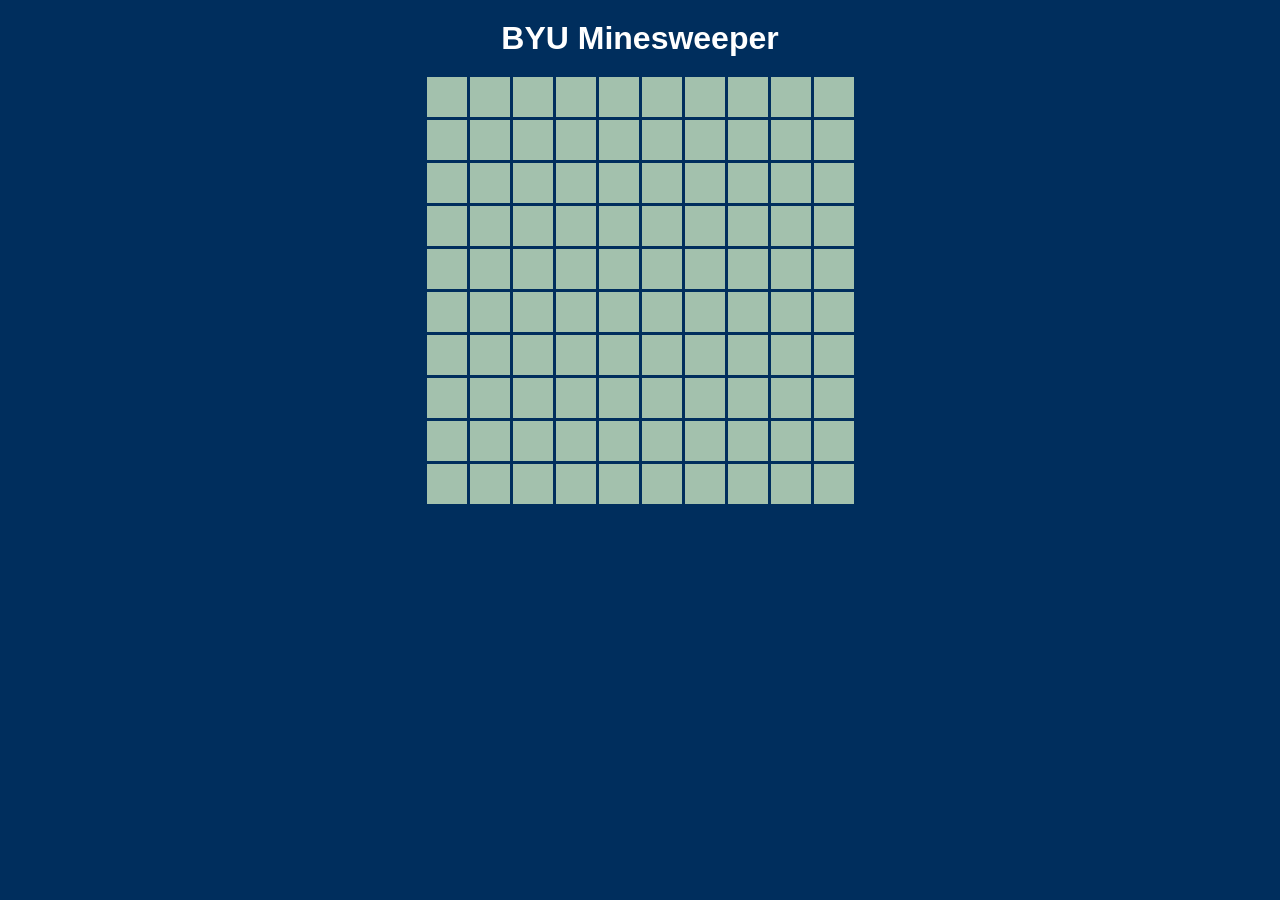
<file: ai.html>
<!DOCTYPE html>
<html lang="en">
<head>
<meta charset="UTF-8">
<meta name="viewport" content="width=device-width, initial-scale=1.0">
<title>Minesweeper</title>
<style>
  body {
    font-family: Arial, sans-serif;
    background-color: #002E5D;
    color: white;
    text-align: center;
    margin: 0;
  }
  h1 { margin: 20px 0; }
  #board {
    display: grid;
    grid-template-columns: repeat(10, 40px);
    justify-content: center;
    gap: 3px;
  }
  .cell {
    width: 40px;
    height: 40px;
    background-color: #A3C1AD;
    display: flex;
    align-items: center;
    justify-content: center;
    font-weight: bold;
    cursor: pointer;
    user-select: none;
  }
  .revealed {
    background-color: #f0f0f0;
    color: black;
    cursor: default;
  }
  .mine { background-color: red; }
  .flag { background-color: #FFD700; }

  #message {
    margin-top: 20px;
    font-size: 24px;
  }

  #retryBtn {
    display: none;
    margin-top: 15px;
    padding: 10px 20px;
    font-size: 16px;
    border: none;
    background-color: #0057B8;
    color: white;
    cursor: pointer;
    border-radius: 5px;
  }

  #retryBtn:hover {
    background-color: #003f87;
  }
</style>
</head>
<body>
<h1>BYU Minesweeper</h1>
<div id="board"></div>
<div id="message"></div>
<button id="retryBtn" onclick="init()">Retry</button>

<script>
const size = 10;
const minesCount = 30;
let board = [];
let gameOver = false;

function init() {
  const boardDiv = document.getElementById("board");
  boardDiv.innerHTML = "";
  board = [];
  gameOver = false;
  document.getElementById("message").innerText = "";
  document.getElementById("retryBtn").style.display = "none";

  for (let r = 0; r < size; r++) {
    board[r] = [];
    for (let c = 0; c < size; c++) {
      const cell = document.createElement("div");
      cell.classList.add("cell");
      cell.dataset.row = r;
      cell.dataset.col = c;

      cell.addEventListener("click", handleClick);
      cell.addEventListener("contextmenu", handleRightClick);

      boardDiv.appendChild(cell);
      board[r][c] = { mine: false, revealed: false, flagged: false, count: 0, el: cell };
    }
  }

  placeMines();
  calculateNumbers();
}

function placeMines() {
  let placed = 0;
  while (placed < minesCount) {
    let r = Math.floor(Math.random() * size);
    let c = Math.floor(Math.random() * size);
    if (!board[r][c].mine) {
      board[r][c].mine = true;
      placed++;
    }
  }
}

function calculateNumbers() {
  for (let r = 0; r < size; r++) {
    for (let c = 0; c < size; c++) {
      if (board[r][c].mine) continue;
      let count = 0;
      for (let dr = -1; dr <= 1; dr++) {
        for (let dc = -1; dc <= 1; dc++) {
          let nr = r + dr;
          let nc = c + dc;
          if (nr >= 0 && nr < size && nc >= 0 && nc < size && board[nr][nc].mine) {
            count++;
          }
        }
      }
      board[r][c].count = count;
    }
  }
}

function handleClick(e) {
  if (gameOver) return;
  const r = e.target.dataset.row;
  const c = e.target.dataset.col;
  reveal(r, c);
  checkWin();
}

function handleRightClick(e) {
  e.preventDefault();
  if (gameOver) return;
  const r = e.target.dataset.row;
  const c = e.target.dataset.col;
  let cell = board[r][c];
  if (cell.revealed) return;

  cell.flagged = !cell.flagged;
  cell.el.classList.toggle("flag");
  cell.el.innerText = cell.flagged ? "🚩" : "";
}

function reveal(r, c) {
  let cell = board[r][c];
  if (cell.revealed || cell.flagged) return;

  cell.revealed = true;
  cell.el.classList.add("revealed");

  if (cell.mine) {
    cell.el.classList.add("mine");
    cell.el.innerText = "💣";
    gameOver = true;
    revealAll();
    document.getElementById("message").innerText = "💀 Game Over!";
    document.getElementById("retryBtn").style.display = "inline-block";
    return;
  }

  if (cell.count > 0) {
    cell.el.innerText = cell.count;
  } else {
    for (let dr = -1; dr <= 1; dr++) {
      for (let dc = -1; dc <= 1; dc++) {
        let nr = r + dr;
        let nc = c + dc;
        if (nr >= 0 && nr < size && nc >= 0 && nc < size) {
          reveal(nr, nc);
        }
      }
    }
  }
}

function revealAll() {
  for (let r = 0; r < size; r++) {
    for (let c = 0; c < size; c++) {
      let cell = board[r][c];
      if (cell.mine) {
        cell.el.classList.add("mine");
        cell.el.innerText = "💣";
      }
    }
  }
}

function checkWin() {
  let safeCells = size * size - minesCount;
  let revealed = 0;

  for (let r = 0; r < size; r++) {
    for (let c = 0; c < size; c++) {
      if (board[r][c].revealed && !board[r][c].mine) revealed++;
    }
  }

  if (revealed === safeCells) {
    gameOver = true;
    document.getElementById("message").innerText = "🎉 Congratulations! You Win!";
    document.getElementById("retryBtn").style.display = "inline-block";
  }
}

init();
</script>
</body>
</html>
</file>
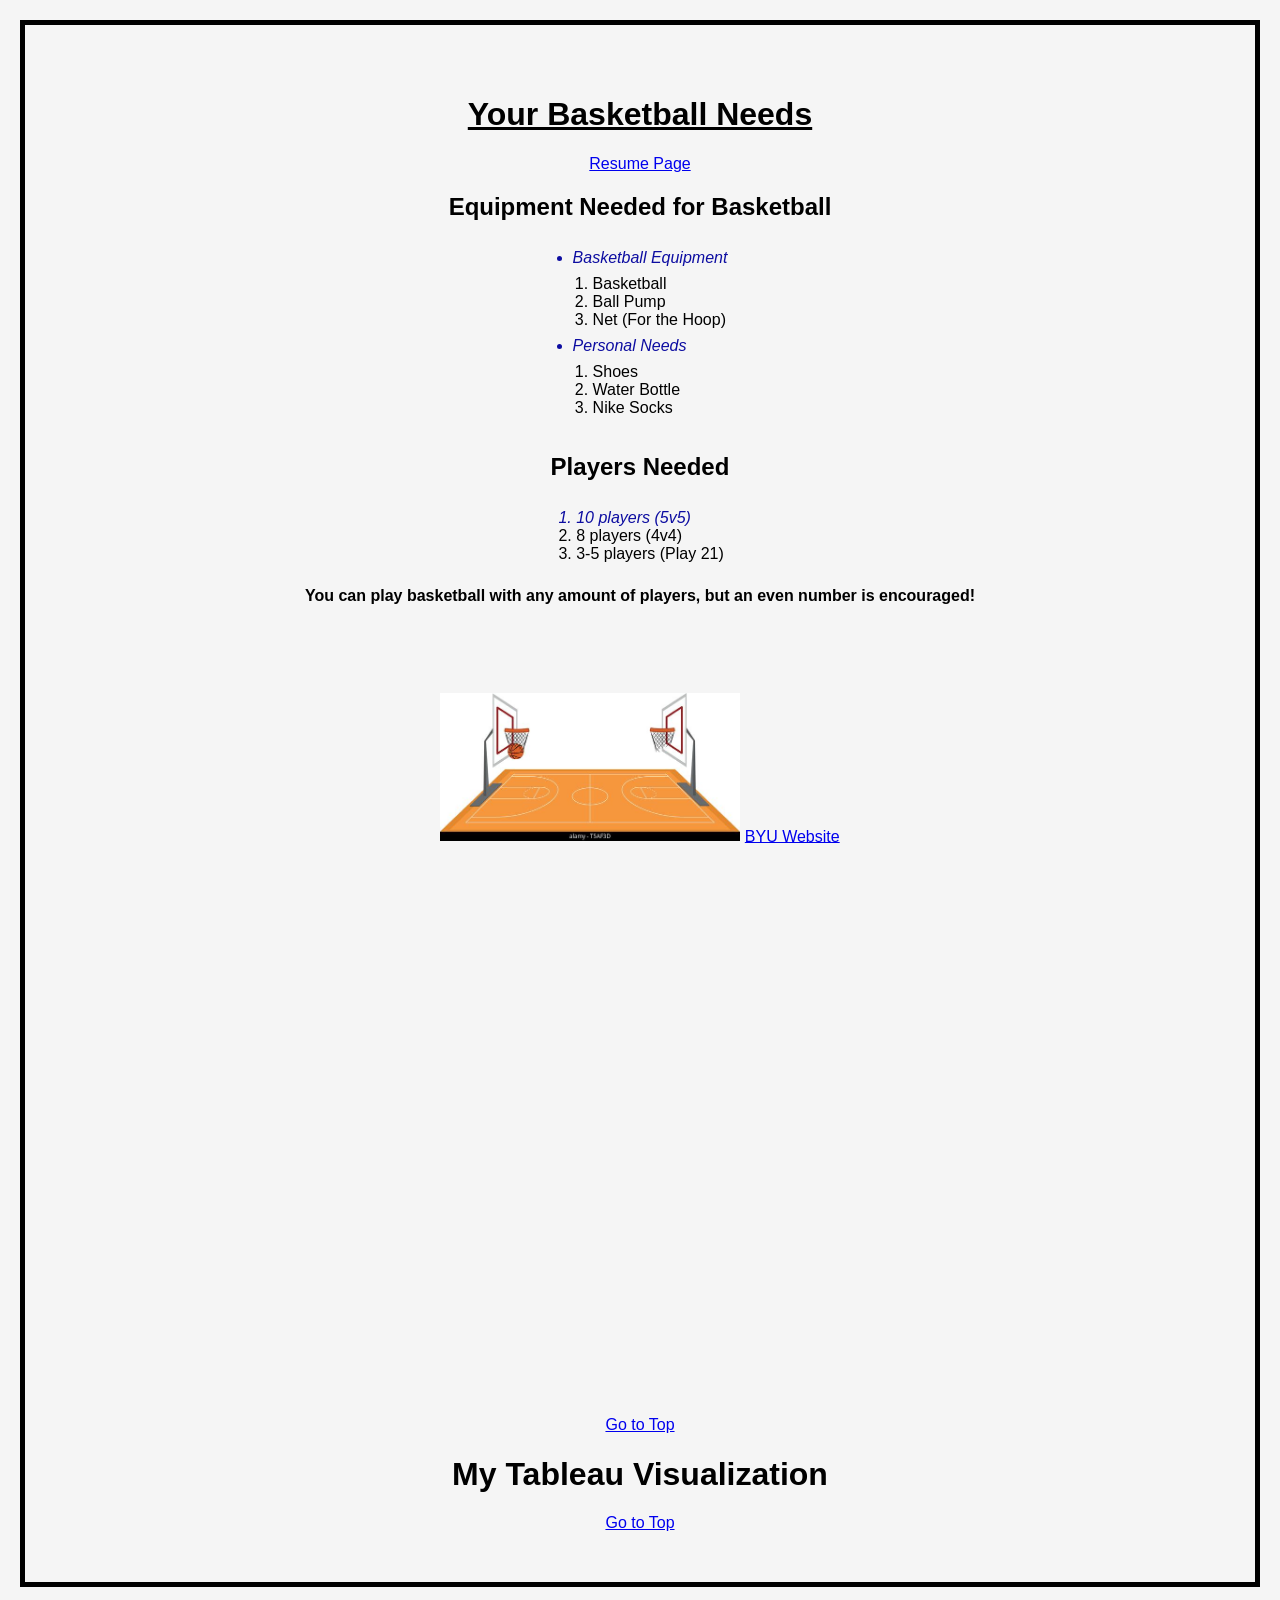
<file: FromScratch.html>
<!DOCTYPE html>
<html lang="en">
<head>
    <meta charset="UTF-8">
    <meta name="viewport" content="width=device-width, initial-scale=1.0">
    <title>Basketball</title>
    <link rel="stylesheet" href="css/mystyles.css">
</head>
<body>

    <div>
        <h1 id="top">Your Basketball Needs</h1>
        <a href="index.html">Resume Page</a>
    </div>

    <div>
        <h2>Equipment Needed for Basketball</h2>
        <ul>
            <li class="emphasizeText">Basketball Equipment</li>
            <ol>
                <li>Basketball</li>
                <li>Ball Pump</li>
                <li>Net (For the Hoop)</li>
            </ol>

            <li class="emphasizeText">Personal Needs</li>
            <ol>
                <li>Shoes</li>
                <li>Water Bottle</li>
                <li>Nike Socks</li>
            </ol>
        </ul>
    </div>

    <div>
        <h2>Players Needed</h2>
        <ol>
            <li class="emphasizeText">10 players (5v5)</li>
            <li>8 players (4v4)</li>
            <li>3-5 players (Play 21)</li>
        </ol>

        <br>
        <p>You can play basketball with any amount of players, but an even number is encouraged!</p>
    </div>

    <br><br><br><br>

    <img src="assets/img/basketball hoop.jpg" alt="Basketball" width="300">
    <a href="https://www.byu.edu/">BYU Website</a>

    <br><br><br><br><br><br><br><br><br><br><br>

    <iframe width="560" height="315"
        src="https://www.youtube.com/embed/oyjYgmsM00Q"
        title="YouTube video player"
        frameborder="0"
        allow="accelerometer; autoplay; clipboard-write; encrypted-media; gyroscope; picture-in-picture; web-share"
        allowfullscreen>
    </iframe>

    <br><br><br><br><br>

    <a href="#top">Go to Top</a>

</body>
</html>

<!DOCTYPE html>
<html lang="en">
<head>
    <meta charset="UTF-8">
    <meta name="viewport" content="width=device-width, initial-scale=1.0">
    <title>Tableau Embed</title>
</head>

<body>

<h1>My Tableau Visualization</h1>

<!-- Tableau Embed Start -->
<div class='tableauPlaceholder' id='viz1776126247347' style='position: relative'>

    <noscript>
        <a href='#'>
            <img alt='Sheet 4' 
                 src='https://public.tableau.com/static/images/Bo/Book1_17761261975210/Sheet4/1_rss.png' 
                 style='border: none' />
        </a>
    </noscript>

    <object class='tableauViz' style='display:none;'>

        <param name='host_url' value='https%3A%2F%2Fpublic.tableau.com%2F' />
        <param name='embed_code_version' value='3' />
        <param name='site_root' value='' />
        <param name='name' value='Book1_17761261975210/Sheet4' />
        <param name='tabs' value='no' />
        <param name='toolbar' value='yes' />
        <param name='static_image' value='https://public.tableau.com/static/images/Bo/Book1_17761261975210/Sheet4/1.png' />
        <param name='animate_transition' value='yes' />
        <param name='display_static_image' value='yes' />
        <param name='display_spinner' value='yes' />
        <param name='display_overlay' value='yes' />
        <param name='display_count' value='yes' />
        <param name='language' value='en-US' />
        <param name='filter' value='publish=yes' />

    </object>
</div>

<script type='text/javascript'>
    var divElement = document.getElementById('viz1776126247347');
    var vizElement = divElement.getElementsByTagName('object')[0];

    vizElement.style.width = '100%';
    vizElement.style.height = (divElement.offsetWidth * 0.75) + 'px';

    var scriptElement = document.createElement('script');
    scriptElement.src = 'https://public.tableau.com/javascripts/api/viz_v1.js';

    vizElement.parentNode.insertBefore(scriptElement, vizElement);
</script>

<!-- Tableau Embed End -->

  <a href="#top">Go to Top</a>

</body>
</html>
</file>
<file: css/mystyles.css>
p{
    font-weight: bold;
    font-size: 16px;
}

#top{
    text-decoration: underline;
}

.emphasizeText{
    font-style: italic;
    color: rgb(13, 13, 161);
}

body{
    background-color: whitesmoke;
    font-family:Arial, Helvetica, sans-serif;
    text-align: center;
    border: 5px solid black;
    margin: 20px;
    padding: 50px;
}

/* Center lists on the page while keeping their markers visible */
ul,
ol {
    display: inline-block;
    text-align: left;
    padding-left: 1.25rem;
    margin: 0.5rem 0;
}
</file>
